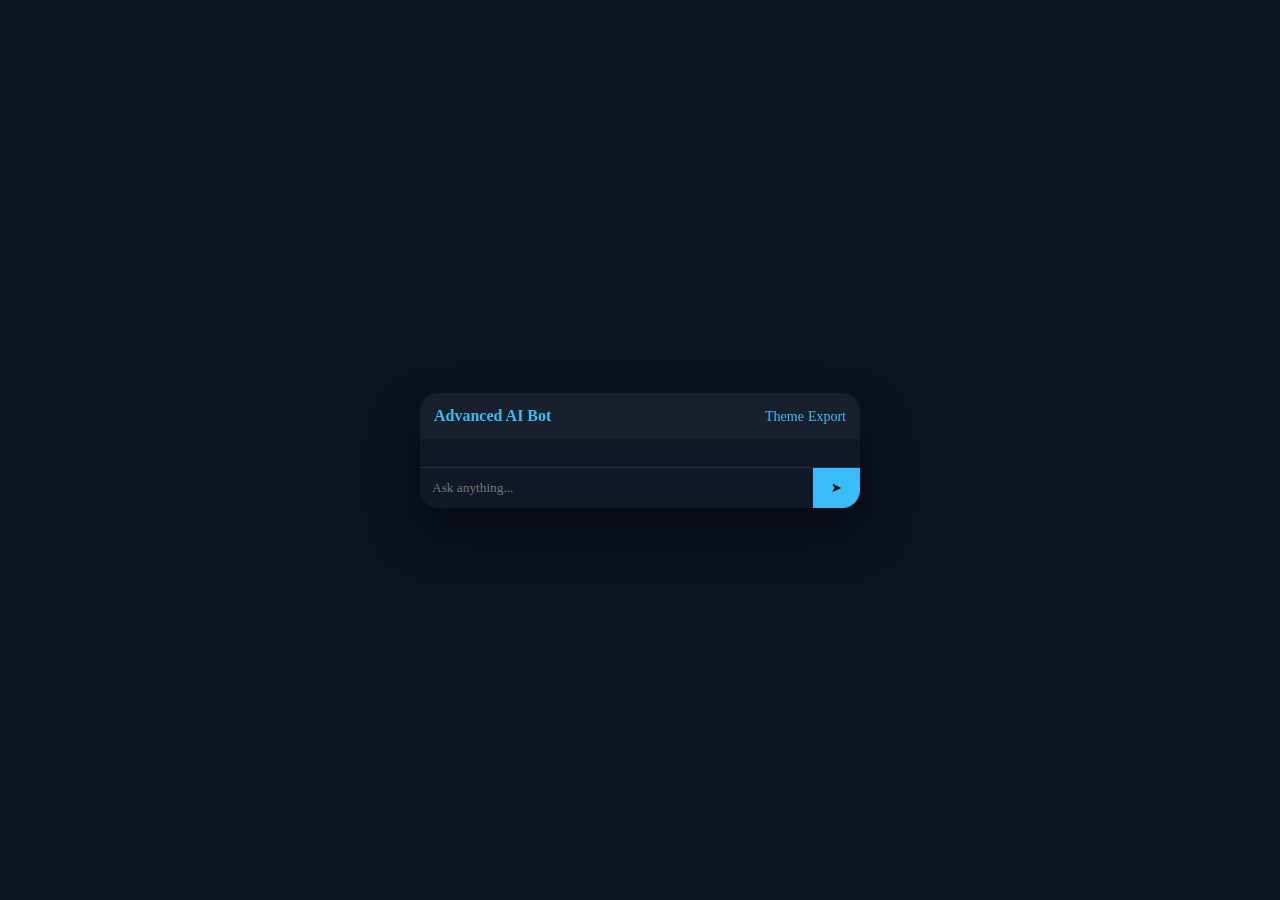
<file: index.html>
<!DOCTYPE html>
<html lang="en">
<head>
<meta charset="UTF-8">
<meta name="viewport" content="width=device-width, initial-scale=1.0">
<title>Ultra Advanced Chatbot</title>

<style>
:root{
  --bg:#0b1220;
  --card:#111827;
  --user:#2563eb;
  --bot:#1f2937;
  --text:#e5e7eb;
  --accent:#38bdf8;
}
.light{
  --bg:#f4f6fa;
  --card:#ffffff;
  --user:#2563eb;
  --bot:#e5e7eb;
  --text:#111827;
  --accent:#2563eb;
}

*{margin:0;padding:0;box-sizing:border-box;font-family:Segoe UI}

body{
  background:var(--bg);
  color:var(--text);
  height:100vh;
  display:flex;
  justify-content:center;
  align-items:center;
}

.chat{
  width:440px;
  max-width:95%;
  background:var(--card);
  border-radius:18px;
  display:flex;
  flex-direction:column;
  overflow:hidden;
  box-shadow:0 25px 50px rgba(0,0,0,.4);
}

/* Header */
.header{
  padding:14px;
  display:flex;
  justify-content:space-between;
  align-items:center;
  background:rgba(255,255,255,.03);
  backdrop-filter:blur(10px);
}
.header span{color:var(--accent);font-weight:600}
.header button{
  background:none;border:none;color:var(--accent);
  cursor:pointer;font-size:14px;
}

/* Messages */
.messages{
  flex:1;
  padding:14px;
  overflow-y:auto;
  display:flex;
  flex-direction:column;
  gap:14px;
}

.msg{
  max-width:78%;
  padding:12px 14px;
  border-radius:14px;
  animation:pop .25s ease;
  position:relative;
}
.user{align-self:flex-end;background:var(--user);color:#fff}
.bot{align-self:flex-start;background:var(--bot)}

.actions{
  position:absolute;
  right:6px;
  top:-18px;
  font-size:12px;
  opacity:.6;
  cursor:pointer;
}

.reactions span{
  margin-right:6px;
  cursor:pointer;
}

/* Input */
.input{
  display:flex;
  border-top:1px solid rgba(255,255,255,.1);
}
textarea{
  flex:1;
  background:none;
  border:none;
  color:var(--text);
  padding:12px;
  resize:none;
}
button.send{
  background:var(--accent);
  border:none;
  padding:0 18px;
  cursor:pointer;
}

/* Animations */
@keyframes pop{
  from{opacity:0;transform:translateY(6px)}
  to{opacity:1}
}
.typing{font-style:italic;opacity:.6}
</style>
</head>
<body>

<div class="chat" id="app">
  <div class="header">
    <span>Advanced AI Bot</span>
    <div>
      <button onclick="toggleTheme()">Theme</button>
      <button onclick="exportChat()">Export</button>
    </div>
  </div>

  <div class="messages" id="msgs"></div>

  <div class="input">
    <textarea id="input" rows="1" placeholder="Ask anything..."></textarea>
    <button class="send" onclick="send()">➤</button>
  </div>
</div>

<script>
const msgs=document.getElementById("msgs");
const input=document.getElementById("input");
let memory=[];

/* Load */
window.onload=()=>{
  const data=JSON.parse(localStorage.getItem("chatX"))||[];
  data.forEach(m=>addMsg(m.text,m.type,false));
};

/* Message */
function addMsg(text,type,save=true){
  const div=document.createElement("div");
  div.className=`msg ${type}`;
  div.innerHTML=`
    ${text}
    <div class="actions" onclick="this.parentElement.remove()">🗑</div>
    <div class="reactions">
      <span>👍</span><span>❤️</span><span>😂</span>
    </div>`;
  msgs.appendChild(div);
  msgs.scrollTop=msgs.scrollHeight;

  if(save){
    const hist=JSON.parse(localStorage.getItem("chatX"))||[];
    hist.push({text,type});
    localStorage.setItem("chatX",JSON.stringify(hist));
  }
}

/* Typing effect */
function typeBot(text){
  const div=document.createElement("div");
  div.className="msg bot";
  msgs.appendChild(div);
  let i=0;
  const t=setInterval(()=>{
    div.textContent+=text.charAt(i);
    i++;
    msgs.scrollTop=msgs.scrollHeight;
    if(i>=text.length) clearInterval(t);
  },25);
}

/* Send */
function send(){
  const text=input.value.trim();
  if(!text)return;
  addMsg(text,"user");
  memory.push(text);
  input.value="";

  const typing=document.createElement("div");
  typing.className="typing";
  typing.textContent="Bot is thinking...";
  msgs.appendChild(typing);

  setTimeout(()=>{
    typing.remove();
    botReply(text);
  },800);
}

/* Smart bot */
function botReply(msg){
  let reply="Interesting 🤔";
  msg=msg.toLowerCase();

  if(msg.includes("sports")) reply="You are building a Sports Tournament Management System 🏆";
  else if(msg.includes("backend")) reply="Node.js + Express + MongoDB is perfect 🔥";
  else if(msg.includes("remember")) reply=`I remember you said: "${memory[memory.length-2]}"`;

  typeBot(reply);
}

/* Theme */
function toggleTheme(){
  document.body.classList.toggle("light");
}

/* Export */
function exportChat(){
  const data=localStorage.getItem("chatX");
  const blob=new Blob([data],{type:"application/json"});
  const a=document.createElement("a");
  a.href=URL.createObjectURL(blob);
  a.download="chat.json";
  a.click();
}

/* Enter */
input.addEventListener("keydown",e=>{
  if(e.key==="Enter"&&!e.shiftKey){
    e.preventDefault();send();
  }
});
</script>

</body>
</html>
</file>
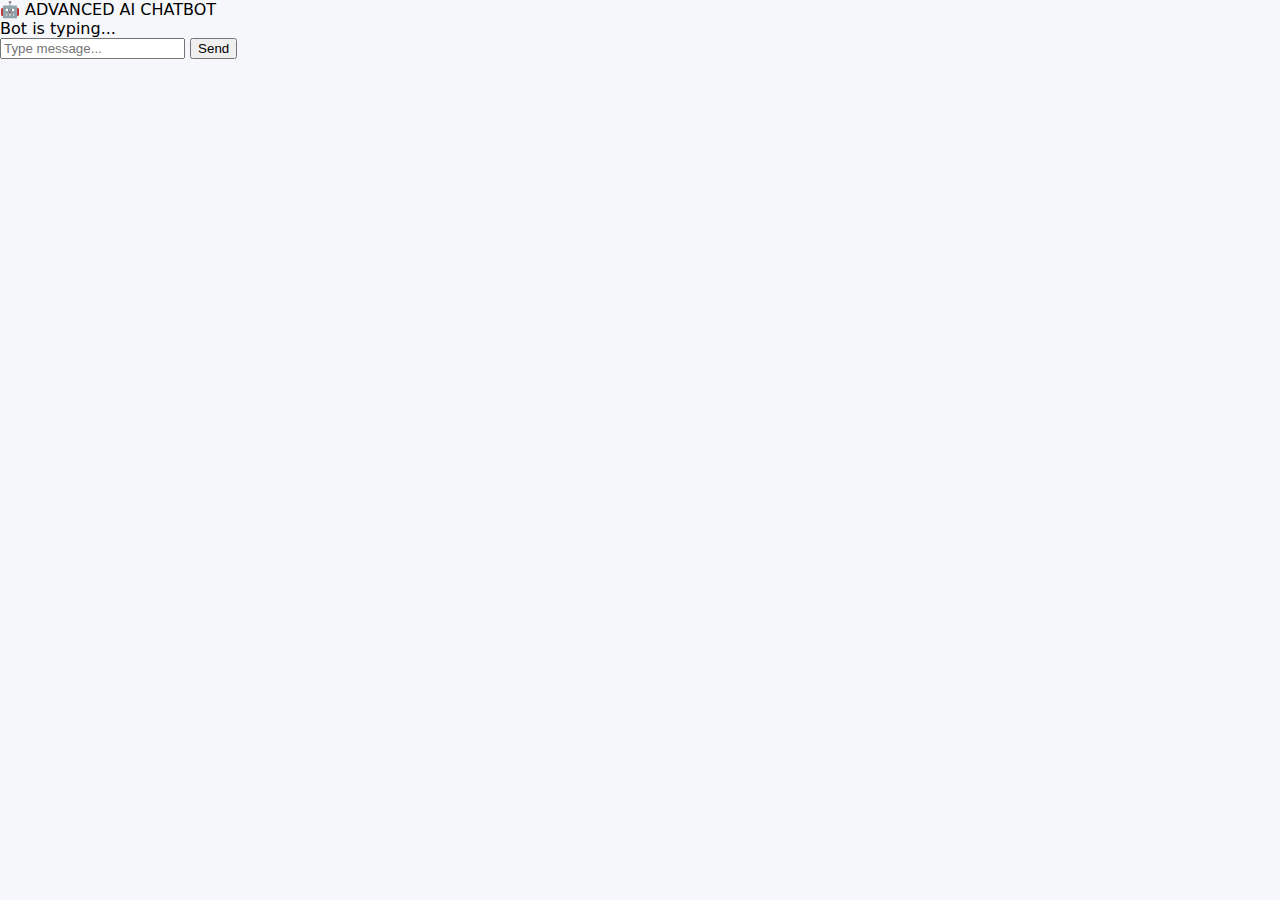
<file: Code/Index.html>
<!DOCTYPE html>
<html lang="en">
<head>
    <meta charset="UTF-8">
    <meta name="viewport" content="width=device-width, initial-scale=1.0">
    <title>Advanced AI Chatbot</title>
    <link rel="stylesheet" href="style.css">
</head>
<body>

<div class="chat-container">
    
    <div class="header">🤖 ADVANCED AI CHATBOT</div>

    <div class="chat-box" id="chatBox"></div>

    <div id="typing" class="typing">Bot is typing...</div>

    <div class="input-area">
        <input type="text" id="userInput" placeholder="Type message..." onkeypress="if(event.key==='Enter') sendMessage()">
        <button onclick="sendMessage()">Send</button>
    </div>

</div>

<script src="script.js"></script>
</body>
</html>
</file>
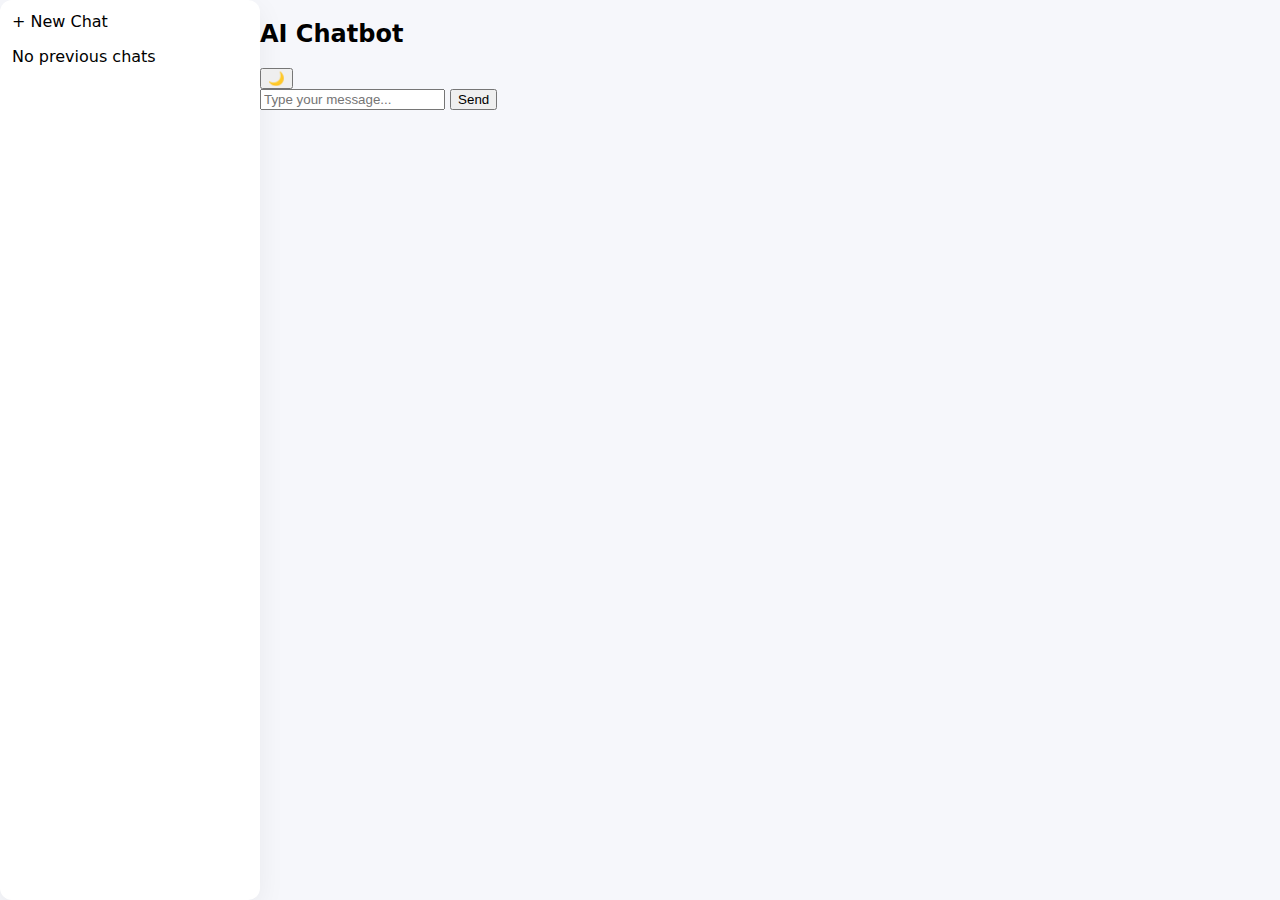
<file: Code/index.html>
<!DOCTYPE html>
<html lang="en">
<head>
  <meta charset="UTF-8" />
  <meta name="viewport" content="width=device-width, initial-scale=1.0" />
  <title>AI Chatbot</title>
  <link rel="stylesheet" href="style.css" />
</head>
<body>
  <div class="sidebar">
    <div class="new-chat">+ New Chat</div>
    <div class="chats-list" id="chatsList">
      <p class="empty">No previous chats</p>
    </div>
  </div>

  <div class="main">
    <div class="header">
      <h2>AI Chatbot</h2>
      <button id="modeBtn">🌙</button>
    </div>

    <div class="chatbox" id="chatbox"></div>

    <div class="input-area">
      <input type="text" id="inputMsg" placeholder="Type your message..." />
      <button id="sendBtn">Send</button>
    </div>
  </div>

<script src="script.js"></script>
</body>
</html>
</file>
<file: Code/style.css>
:root{
  --bg: #f6f7fb;
  --surface: #fff;
  --muted: #6b7280;
  --accent: linear-gradient(90deg,#6366f1,#8b5cf6);
  --bot: #eef2ff;
  --user: #2563eb;
}

*{box-sizing:border-box}
body{margin:0;font-family:Inter, ui-sans-serif, system-ui, -apple-system, 'Segoe UI', Roboto, 'Helvetica Neue', Arial; background:var(--bg); height:100vh; display:flex; align-items:stretch;}

.app{display:flex; width:100%; max-width:1100px; margin:auto; gap:18px; padding:20px;}

/* SIDEBAR */
.sidebar{width:260px; background:var(--surface); border-radius:12px; box-shadow:0 8px 28px rgba(10,10,30,0.06); padding:12px; display:flex; flex-direction:column;}
.sidebar-header{display:flex; gap:8px; align-items:center; justify-content:space-between; padding:6px}
.btn{border:0; background:transparent; cursor:pointer; padding:8px 10px; border-radius:8px}
.btn.small{padding:6px 8px; background:rgba(99,102,241,0.12);}
.muted{color:var(--muted); font-size:12px}

.conversations{margin-top:10px; overflow:auto; display:flex; flex-direction:column; gap:8px; padding-right:6px}
.conv{padding:10px; border-radius:8px; cursor:pointer; display:flex; gap:8px; align-items:center}
.conv.active{background:linear-gradient(90deg,#eef2ff,#f5f3ff)}
.conv .title{font-size:14px}

.sidebar-footer{margin-top:auto; display:flex; gap:10px; align-items:center; justify-content:space-between}

/* CHAT AREA */
.chat-area{flex:1; display:flex; flex-direction:column; background:var(--surface); border-radius:12px; box-shadow:0 8px 28px rgba(10,10,30,0.06); overflow:hidden}
.chat-header{display:flex; align-items:center; justify-content:space-between; padding:14px 18px; border-bottom:1px solid #f1f1f5}
.chat-title{font-weight:600}
.messages{flex:1; padding:18px; overflow:auto; display:flex; flex-direction:column; gap:12px; background:linear-gradient(180deg, rgba(255,255,255,0.6), transparent)}

/* MESSAGE */
.message{max-width:78%; display:flex; flex-direction:column; gap:6px}
.message.bot{align-self:flex-start}
.message.user{align-self:flex-end}
.bubble{padding:12px 14px; border-radius:12px; font-size:14px; line-height:1.4}
.message.bot .bubble{background:var(--bot); color:#111}
.message.user .bubble{background:var(--user); color:white}
.meta{display:flex; gap:8px; align-items:center; justify-content:flex-end}
.copy-btn{font-size:12px}
.time{font-size:11px}

/* composer */
.composer{display:flex; gap:10px; padding:12px; border-top:1px solid #f1f1f5}
.input-wrap input{width:100%; padding:10px 14px; border-radius:999px; border:1px solid #e6e9ef; outline:none}
.controls{display:flex; gap:8px; align-items:center}
.primary{background:linear-gradient(90deg,#4f46e5,#8b5cf6); color:white; padding:8px 14px; border-radius:999px}

/* typing dots */
.typing-dots{display:inline-block; width:36px; height:14px}
.typing-dots span{display:inline-block; width:8px; height:8px; border-radius:50%; background:#cbd5e1; margin-right:5px; animation:blink 1s infinite}
.typing-dots span:nth-child(2){animation-delay:0.15s}
.typing-dots span:nth-child(3){animation-delay:0.3s}
@keyframes blink{0%{opacity:0.3; transform:translateY(0)}50%{opacity:1; transform:translateY(-4px)}100%{opacity:0.3; transform:translateY(0)}}

/* tiny responsive */
@media (max-width:900px){
  .app{padding:12px}
  .sidebar{display:none}
  .chat-area{border-radius:10px}
}

/* DARK MODE */
body.dark{background:#0b1020}
body.dark .sidebar, body.dark .chat-area{background:#0f1724; color:#e6eef8}
body.dark .message.user .bubble{background:#1e40af}
body.dark .message.bot .bubble{background:#0b1220}
body.dark .input-wrap input{background:#071124; border:1px solid #122033; color:#cfe8ff}
</file>
